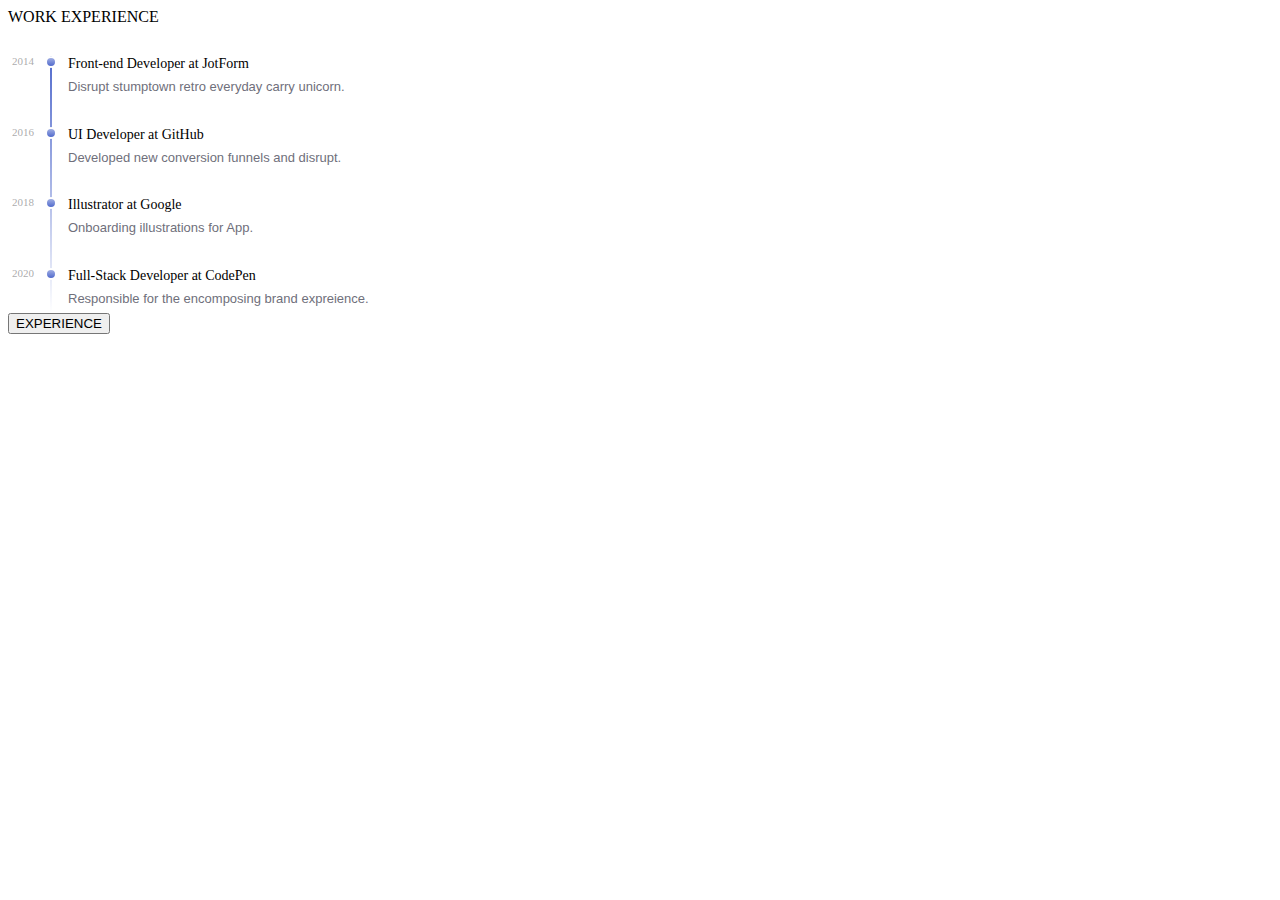
<file: text.html>
<!DOCTYPE html>
<html lang="en">
<head>
    <meta charset="UTF-8">
    <meta name="viewport" content="width=device-width, initial-scale=1.0">
    <title>Document</title>
</head>
<body>
    <div class="card" data-state="#experience">
        <div class="card-main">
          <div class="card-section" id="experience">
            <div class="card-content">
              <div class="card-subtitle">WORK EXPERIENCE</div>
              <div class="card-timeline">
                <div class="card-item" data-year="2014">
                  <div class="card-item-title">Front-end Developer at <span>JotForm</span></div>
                  <div class="card-item-desc">Disrupt stumptown retro everyday carry unicorn.</div>
                </div>
                <div class="card-item" data-year="2016">
                  <div class="card-item-title">UI Developer at <span>GitHub</span></div>
                  <div class="card-item-desc">Developed new conversion funnels and disrupt.</div>
                </div>
                <div class="card-item" data-year="2018">
                  <div class="card-item-title">Illustrator at <span>Google</span></div>
                  <div class="card-item-desc">Onboarding illustrations for App.</div>
                </div>
                <div class="card-item" data-year="2020">
                  <div class="card-item-title">Full-Stack Developer at <span>CodePen</span></div>
                  <div class="card-item-desc">Responsible for the encomposing brand expreience.</div>
                </div>
              </div>
            </div>
          </div>
          <div class="card-buttons">
            <button data-section="#experience"  class="is-active">EXPERIENCE</button>
          </div>
        </div>
      </div>
</body>
</html>



<style>
    
    .card-timeline {
    margin-top: 30px;
    position: relative;
    }
    .card-timeline:after {
    background: linear-gradient(to top, rgba(134, 214, 243, 0) 0%, #516acc 100%);
    content: "";
    left: 42px;
    width: 2px;
    top: 0;
    height: 100%;
    position: absolute;
    content: "";
    }
    .card-item {
    position: relative;
    padding-left: 60px;
    padding-right: 20px;
    padding-bottom: 30px;
    z-index: 1;
    }
    .card-item:last-child {
    padding-bottom: 5px;
    }
    .card-item:after {
    content: attr(data-year);
    width: 10px;
    position: absolute;
    top: 0;
    left: 37px;
    width: 8px;
    height: 8px;
    line-height: 0.6;
    border: 2px solid #fff;
    font-size: 11px;
    text-indent: -35px;
    border-radius: 50%;
    color: rgba(134, 134, 134, 0.7);
    background: linear-gradient(to bottom, #a0aee3 0%, #516acc 100%);
    }
    .card-item-title {
    font-weight: 500;
    font-size: 14px;
    margin-bottom: 5px;
    }
    .card-item-desc {
    font-size: 13px;
    color: #6f6f7b;
    line-height: 1.5;
    font-family: "DM Sans", sans-serif;
    }


</style>
</file>
